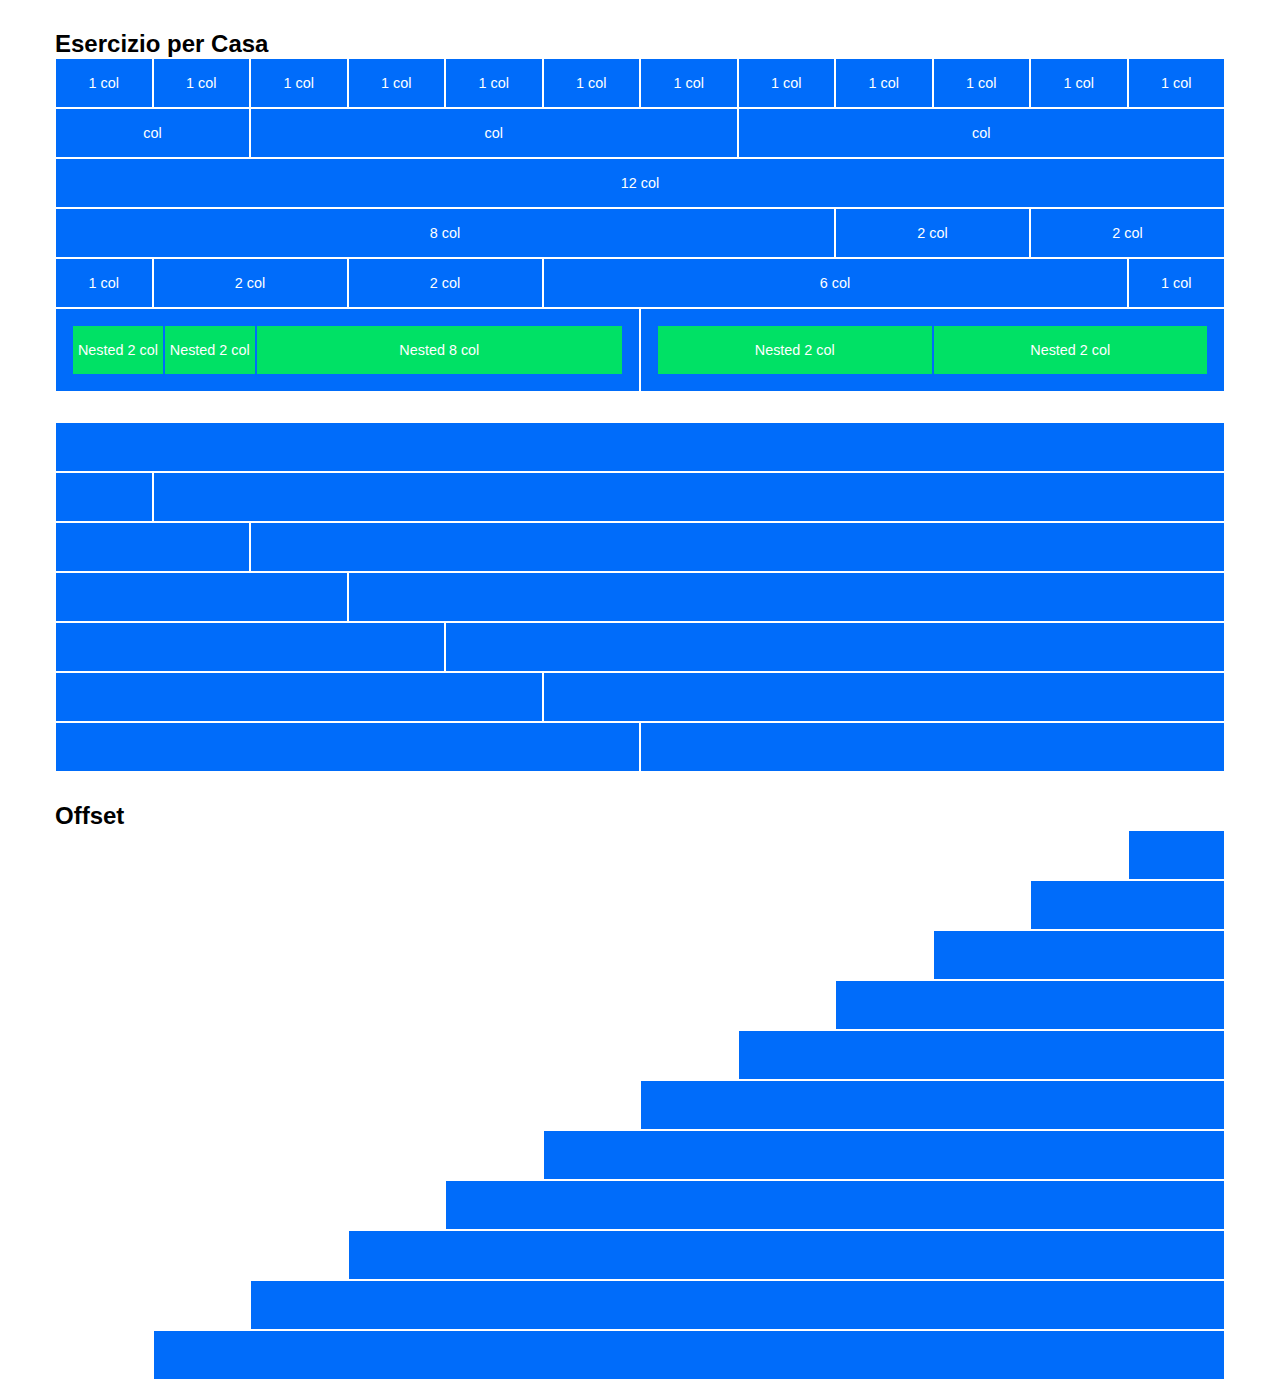
<file: index.html>
<!DOCTYPE html>
<html lang="en">

<head>
  <link rel="stylesheet" href="css/12bool.css">
  <link rel="stylesheet" href="css/style.css">
  <meta charset="UTF-8">
  <meta name="viewport" content="width=device-width, initial-scale=1.0">
  <title>Document</title>
</head>

<body>
  <div class="container">
    <h2>Esercizio per Casa</h2>
    <!--Row 1-->
    <div class="row">
      <div class="col-1 blue-bg-color flex">1 col</div>
      <div class="col-1 blue-bg-color flex">1 col</div>
      <div class="col-1 blue-bg-color flex">1 col</div>
      <div class="col-1 blue-bg-color flex">1 col</div>
      <div class="col-1 blue-bg-color flex">1 col</div>
      <div class="col-1 blue-bg-color flex">1 col</div>
      <div class="col-1 blue-bg-color flex">1 col</div>
      <div class="col-1 blue-bg-color flex">1 col</div>
      <div class="col-1 blue-bg-color flex">1 col</div>
      <div class="col-1 blue-bg-color flex">1 col</div>
      <div class="col-1 blue-bg-color flex">1 col</div>
      <div class="col-1 blue-bg-color flex">1 col</div>
    </div>
    <!--Row 2-->
    <div class="row">
      <div class="col-2 blue-bg-color flex">col</div>
      <div class="col-5 blue-bg-color flex">col</div>
      <div class="col-5 blue-bg-color flex">col</div>
    </div>
    <!--Row 3-->
    <div class="row">
      <div class="col-12 blue-bg-color flex"> 12 col</div>
    </div>
    <!--Row 4-->
    <div class="row">
      <div class="col-8 blue-bg-color flex">8 col</div>
      <div class="col-2 blue-bg-color flex">2 col</div>
      <div class="col-2 blue-bg-color flex">2 col</div>
    </div>
    <!--Row 5-->
    <div class="row">
      <div class="col-1 blue-bg-color flex">1 col</div>
      <div class="col-2 blue-bg-color flex">2 col</div>
      <div class="col-2 blue-bg-color flex">2 col</div>
      <div class="col-6 blue-bg-color flex">6 col</div>
      <div class="col-1 blue-bg-color flex">1 col</div>
    </div>
    <!--Row 6 with nested columns-->
    <div class="row">
      <div class="col-6 blue-bg-color padding ">
        <div class="row">
          <div class="col-2 green-bg-color flex">Nested 2 col</div>
          <div class="col-2 green-bg-color flex">Nested 2 col</div>
          <div class="col-8 green-bg-color flex">Nested 8 col</div>
        </div>
      </div>
      <div class="col-6 blue-bg-color padding ">
        <div class="row">
          <div class="col-6 green-bg-color flex">Nested 2 col</div>
          <div class="col-6 green-bg-color flex">Nested 2 col</div>
        </div>
      </div>
    </div>
    <!--Second container-->
    <div class="container">
      <!--Row 1-->
      <div class="row">
        <div class="col-12 blue-bg-color flex"></div>
      </div>
      <!--Row 2-->
      <div class="row">
        <div class="col-1 blue-bg-color flex"></div>
        <div class="col-11 blue-bg-color flex"></div>
      </div>
      <!--Row 3-->
      <div class="row">
        <div class="col-2 blue-bg-color flex"></div>
        <div class="col-10 blue-bg-color flex"></div>
      </div>
      <!--Row 4-->
      <div class="row">
        <div class="col-3 blue-bg-color flex"></div>
        <div class="col-9 blue-bg-color flex"></div>
      </div>
      <!--Row 5-->
      <div class="row">
        <div class="col-4 blue-bg-color flex"></div>
        <div class="col-8 blue-bg-color flex"></div>
      </div>
      <!--Row 6-->
      <div class="row">
        <div class="col-5 blue-bg-color flex"></div>
        <div class="col-7 blue-bg-color flex"></div>
      </div>
      <!--Row 7-->
      <div class="row">
        <div class="col-6 blue-bg-color flex"></div>
        <div class="col-6 blue-bg-color flex"></div>
      </div>
    </div>
    <!--Third container - OFFSET -->
    <div class="container">
      <h2>Offset</h2>
      <!--Row 1-->
      <div class="row">
        <div class="col-1 blue-bg-color flex col-offset-11"></div>
      </div>
      <!--Row 2-->
      <div class="row">
        <div class="col-2 blue-bg-color flex col-offset-10"></div>
      </div>
      <!--Row 3-->
      <div class="row">
        <div class="col-3 blue-bg-color flex col-offset-9"></div>
      </div>
      <!--Row 4-->
      <div class="row">
        <div class="col-4 blue-bg-color flex col-offset-8"></div>
      </div>
      <!--Row 5-->
      <div class="row">
        <div class="col-5 blue-bg-color flex col-offset-7"></div>
      </div>
      <!--Row 6-->
      <div class="row">
        <div class="col-6 blue-bg-color flex col-offset-6"></div>
      </div>
      <!--Row 7-->
      <div class="row">
        <div class="col-7 blue-bg-color flex col-offset-5"></div>
      </div>
      <!--Row 8-->
      <div class="row">
        <div class="col-8 blue-bg-color flex col-offset-4"></div>
      </div>
      <!--Row 9-->
      <div class="row">
        <div class="col-9 blue-bg-color flex col-offset-3"></div>
      </div>
      <!--Row 10-->
      <div class="row">
        <div class="col-10 blue-bg-color flex col-offset-2"></div>
      </div>
      <!--Row 11-->
      <div class="row">
        <div class="col-11 blue-bg-color flex col-offset-1"></div>
      </div>

    </div>

  </div>
</body>

</html>
</file>
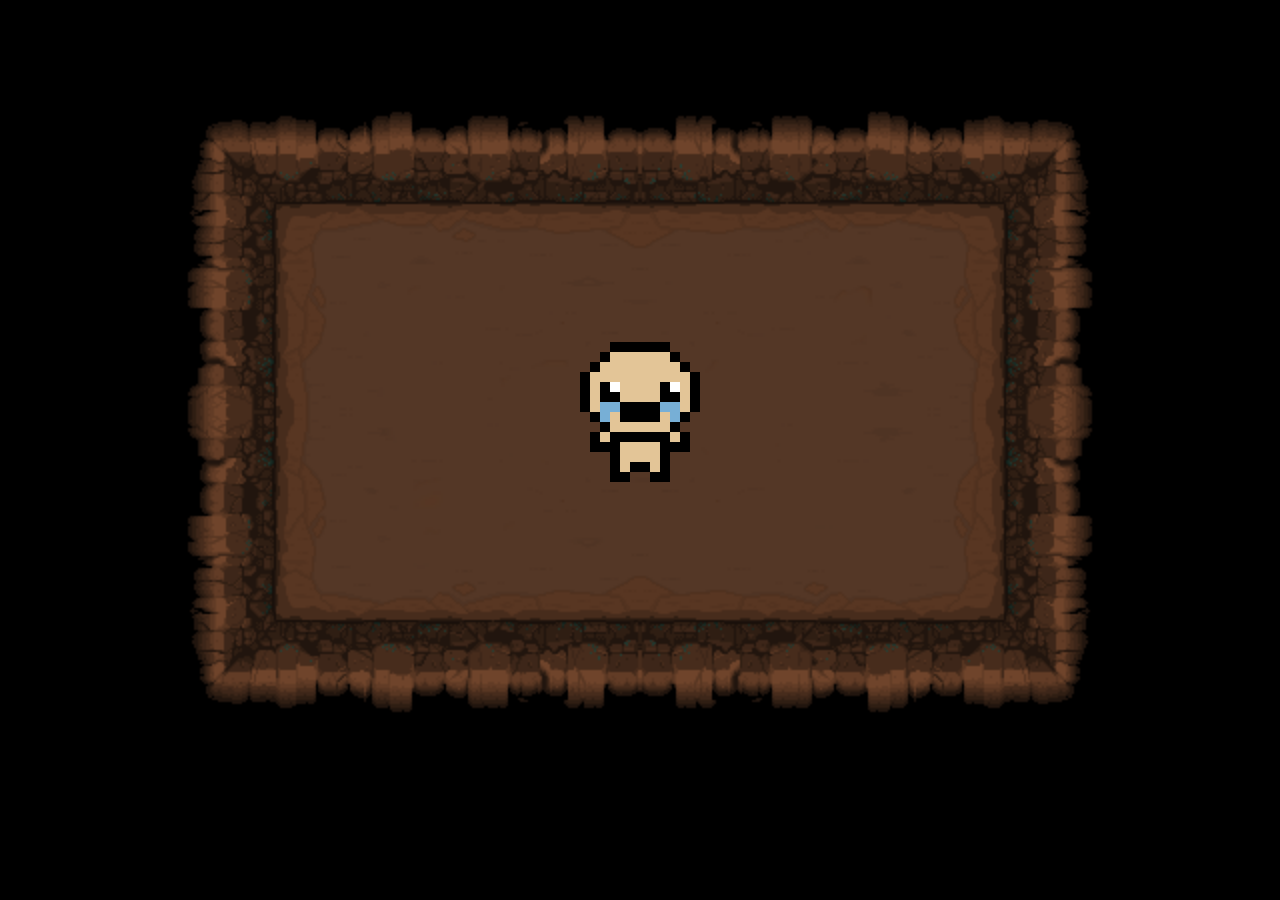
<file: Bonus/bonus-index.html>
<!DOCTYPE html>
<html lang="en">

<head>
  <link rel="stylesheet" href="css/bonus-framework.css">
  <link rel="stylesheet" href="css/bonus-style.css">
  <meta charset="UTF-8">
  <meta name="viewport" content="width=device-width, initial-scale=1.0">
  <link rel="icon" type="image/x-icon" href="img/icon.png">
  <title>Pixel Art︱Isaac</title>
</head>

<body>
  <div class="container">
    <div class="isaac">
      <!--First row-->
      <div class="row">
        <div class="col-1 bg-black"></div>
        <div class="col-1 bg-black"></div>
        <div class="col-1 bg-black"></div>
        <div class="col-1 bg-black"></div>
        <div class="col-1 bg-black"></div>
        <div class="col-1 bg-black"></div>
      </div>
      <!--Second row-->
      <div class="row">
        <div class="col-1 bg-black"></div>
        <div class="col-1 bg-skin"></div>
        <div class="col-1 bg-skin"></div>
        <div class="col-1 bg-skin"></div>
        <div class="col-1 bg-skin"></div>
        <div class="col-1 bg-skin"></div>
        <div class="col-1 bg-skin"></div>
        <div class="col-1 bg-black"></div>
      </div>
      <!--Third row-->
      <div class="row">
        <div class="col-1 bg-black"></div>
        <div class="col-1 bg-skin"></div>
        <div class="col-1 bg-skin"></div>
        <div class="col-1 bg-skin"></div>
        <div class="col-1 bg-skin"></div>
        <div class="col-1 bg-skin"></div>
        <div class="col-1 bg-skin"></div>
        <div class="col-1 bg-skin"></div>
        <div class="col-1 bg-skin"></div>
        <div class="col-1 bg-black"></div>
      </div>
      <!--Fourth row-->
      <div class="row">
        <div class="col-1 bg-black"></div>
        <div class="col-1 bg-skin"></div>
        <div class="col-1 bg-skin"></div>
        <div class="col-1 bg-skin"></div>
        <div class="col-1 bg-skin"></div>
        <div class="col-1 bg-skin"></div>
        <div class="col-1 bg-skin"></div>
        <div class="col-1 bg-skin"></div>
        <div class="col-1 bg-skin"></div>
        <div class="col-1 bg-skin"></div>
        <div class="col-1 bg-skin"></div>
        <div class="col-1 bg-black"></div>
      </div>
      <!--Fifth row-->
      <div class="row">
        <div class="col-1 bg-black"></div>
        <div class="col-1 bg-skin"></div>
        <div class="col-1 bg-black"></div>
        <div class="col-1 bg-white"></div>
        <div class="col-1 bg-skin"></div>
        <div class="col-1 bg-skin"></div>
        <div class="col-1 bg-skin"></div>
        <div class="col-1 bg-skin"></div>
        <div class="col-1 bg-black"></div>
        <div class="col-1 bg-white"></div>
        <div class="col-1 bg-skin"></div>
        <div class="col-1 bg-black"></div>
      </div>
      <!--Sixth row-->
      <div class="row">
        <div class="col-1 bg-black"></div>
        <div class="col-1 bg-skin"></div>
        <div class="col-1 bg-black"></div>
        <div class="col-1 bg-black"></div>
        <div class="col-1 bg-skin"></div>
        <div class="col-1 bg-skin"></div>
        <div class="col-1 bg-skin"></div>
        <div class="col-1 bg-skin"></div>
        <div class="col-1 bg-black"></div>
        <div class="col-1 bg-black"></div>
        <div class="col-1 bg-skin"></div>
        <div class="col-1 bg-black"></div>
      </div>
      <!--Seventh row-->
      <div class="row">
        <div class="col-1 bg-black"></div>
        <div class="col-1 bg-skin"></div>
        <div class="col-1 bg-tears"></div>
        <div class="col-1 bg-tears"></div>
        <div class="col-1 bg-black"></div>
        <div class="col-1 bg-black"></div>
        <div class="col-1 bg-black"></div>
        <div class="col-1 bg-black"></div>
        <div class="col-1 bg-tears"></div>
        <div class="col-1 bg-tears"></div>
        <div class="col-1 bg-skin"></div>
        <div class="col-1 bg-black"></div>
      </div>
      <!--Eithth row-->
      <div class="row">
        <div class="col-1 bg-black"></div>
        <div class="col-1 bg-tears"></div>
        <div class="col-1 bg-skin"></div>
        <div class="col-1 bg-black"></div>
        <div class="col-1 bg-black"></div>
        <div class="col-1 bg-black"></div>
        <div class="col-1 bg-black"></div>
        <div class="col-1 bg-skin"></div>
        <div class="col-1 bg-tears"></div>
        <div class="col-1 bg-black"></div>
      </div>
      <!--Nineth row-->
      <div class="row">
        <div class="col-1 bg-black"></div>
        <div class="col-1 bg-skin"></div>
        <div class="col-1 bg-skin"></div>
        <div class="col-1 bg-skin"></div>
        <div class="col-1 bg-skin"></div>
        <div class="col-1 bg-skin"></div>
        <div class="col-1 bg-skin"></div>
        <div class="col-1 bg-black"></div>
      </div>
      <!--Tenth row-->
      <div class="row">
        <div class="col-1 bg-black"></div>
        <div class="col-1 bg-skin"></div>
        <div class="col-1 bg-black"></div>
        <div class="col-1 bg-black"></div>
        <div class="col-1 bg-black"></div>
        <div class="col-1 bg-black"></div>
        <div class="col-1 bg-black"></div>
        <div class="col-1 bg-black"></div>
        <div class="col-1 bg-skin"></div>
        <div class="col-1 bg-black"></div>
      </div>
      <!--Eleventh row-->
      <div class="row">
        <div class="col-1 bg-black"></div>
        <div class="col-1 bg-black"></div>
        <div class="col-1 bg-black"></div>
        <div class="col-1 bg-skin"></div>
        <div class="col-1 bg-skin"></div>
        <div class="col-1 bg-skin"></div>
        <div class="col-1 bg-skin"></div>
        <div class="col-1 bg-black"></div>
        <div class="col-1 bg-black"></div>
        <div class="col-1 bg-black"></div>
      </div>
      <!--Twelfth row-->
      <div class="row">
        <div class="col-1 bg-black"></div>
        <div class="col-1 bg-skin"></div>
        <div class="col-1 bg-skin"></div>
        <div class="col-1 bg-skin"></div>
        <div class="col-1 bg-skin"></div>
        <div class="col-1 bg-black"></div>
      </div>
      <!--Thirteenth row-->
      <div class="row">
        <div class="col-1 bg-black"></div>
        <div class="col-1 bg-skin"></div>
        <div class="col-1 bg-black"></div>
        <div class="col-1 bg-black"></div>
        <div class="col-1 bg-skin"></div>
        <div class="col-1 bg-black"></div>
      </div>
      <!--Fourteenth row-->
      <div class="row">
        <div class="col-1 bg-black"></div>
        <div class="col-1 bg-black"></div>
        <div class="col-1"></div>
        <div class="col-1"></div>
        <div class="col-1 bg-black"></div>
        <div class="col-1 bg-black"></div>
      </div>
    </div>
  </div>
</body>

</html>
</file>
<file: css/12bool.css>
[class*="col-"] {
  flex: 0 0 auto;
  min-height:50px;
  border:1px solid white;
}

.container {
  max-width:1170px;
  margin:0 auto;
}

.row {
  display:flex;
  flex-direction: row;
  flex-wrap: wrap;
}

/*COLUMNS*/
.col-1 {
  flex-basis:calc(100% / 12);
}

.col-2 {
  flex-basis:calc((100% / 12) * 2);
}

.col-3 {
  flex-basis:calc((100% / 12) * 3);
}

.col-4 {
  flex-basis:calc((100% / 12) * 4);
}

.col-5 {
  flex-basis:calc((100% / 12) * 5);
}

.col-6 {
  flex-basis:calc((100% / 12) * 6);
}

.col-7 {
  flex-basis:calc((100% / 12) * 7);
}

.col-8 {
  flex-basis:calc((100% / 12) * 8);
}

.col-9 {
  flex-basis:calc((100% / 12) * 9);
}

.col-10 {
  flex-basis:calc((100% / 12) * 10);
}

.col-11 {
  flex-basis:calc((100% / 12) * 11);
}

.col-12 {
  flex-basis:calc((100% / 12) * 12);
}

/*OFFSET - decreasing order*/
.col-offset-11 {
  margin-left:calc((100% / 12) * 11);
}

.col-offset-10 {
  margin-left:calc((100% / 12) * 10);
}

.col-offset-9 {
  margin-left:calc((100% / 12) * 9);
}

.col-offset-8 {
  margin-left:calc((100% / 12) * 8);
}

.col-offset-7 {
  margin-left:calc((100% / 12) * 7);
}

.col-offset-6 {
  margin-left:calc((100% / 12) * 6);
}

.col-offset-5 {
  margin-left:calc((100% / 12) * 5);
}

.col-offset-4 {
  margin-left:calc((100% / 12) * 4);
}

.col-offset-3 {
  margin-left:calc((100% / 12) * 3);
}

.col-offset-2 {
  margin-left:calc((100% / 12) * 2);
}

.col-offset-1 {
  margin-left:calc(100% / 12);
}
</file>
<file: css/style.css>
* {
  margin:0;
  padding:0;
  box-sizing: border-box;
  font-family: Arial, Helvetica, sans-serif;
}

.padding {
  padding:1rem;
}

.flex {
  display: flex;
}
.reverse {
  flex-direction: row-reverse;
}

.container {
  margin-top:30px;
}

.blue-bg-color {
  background-color: #006cfa;
  color:white;
  font-size:0.9rem;
  justify-content: center;
  align-items: center;
}

.green-bg-color {
  background-color:#00e165 ;
  border-color: #006cfa;
  justify-content: center;
  align-items: center;
}
</file>
<file: Bonus/css/bonus-framework.css>
[class*="col-"] {
  flex: 0 0 auto;
  min-height:10px;
  min-width:10px;
}

.row {
  display:flex;
  flex-direction: row;
  flex-wrap: wrap;
  justify-content: center;
}

/*COLUMNS*/
</file>
<file: Bonus/css/bonus-style.css>
* {
  margin:0;
  padding:0;
  box-sizing: border-box;
}

body {
  background-color: black;
}

.container {
  max-width:936px;
  width:100%;
  height:624px;
  margin:0 auto;
  margin-top:100px;
  background-image: url(../img/bg.png);
  background-size: cover;
  background-position: center;
  display: flex;
  justify-content: center;
  align-items: center;
}


/*background colors*/
.bg-white {
  background-color: white;
}

.bg-black {
  background-color: black;
}

.bg-skin {
  background-color:#e3c597;
}

.bg-tears{
  background-color:#77afd6;
}
</file>
